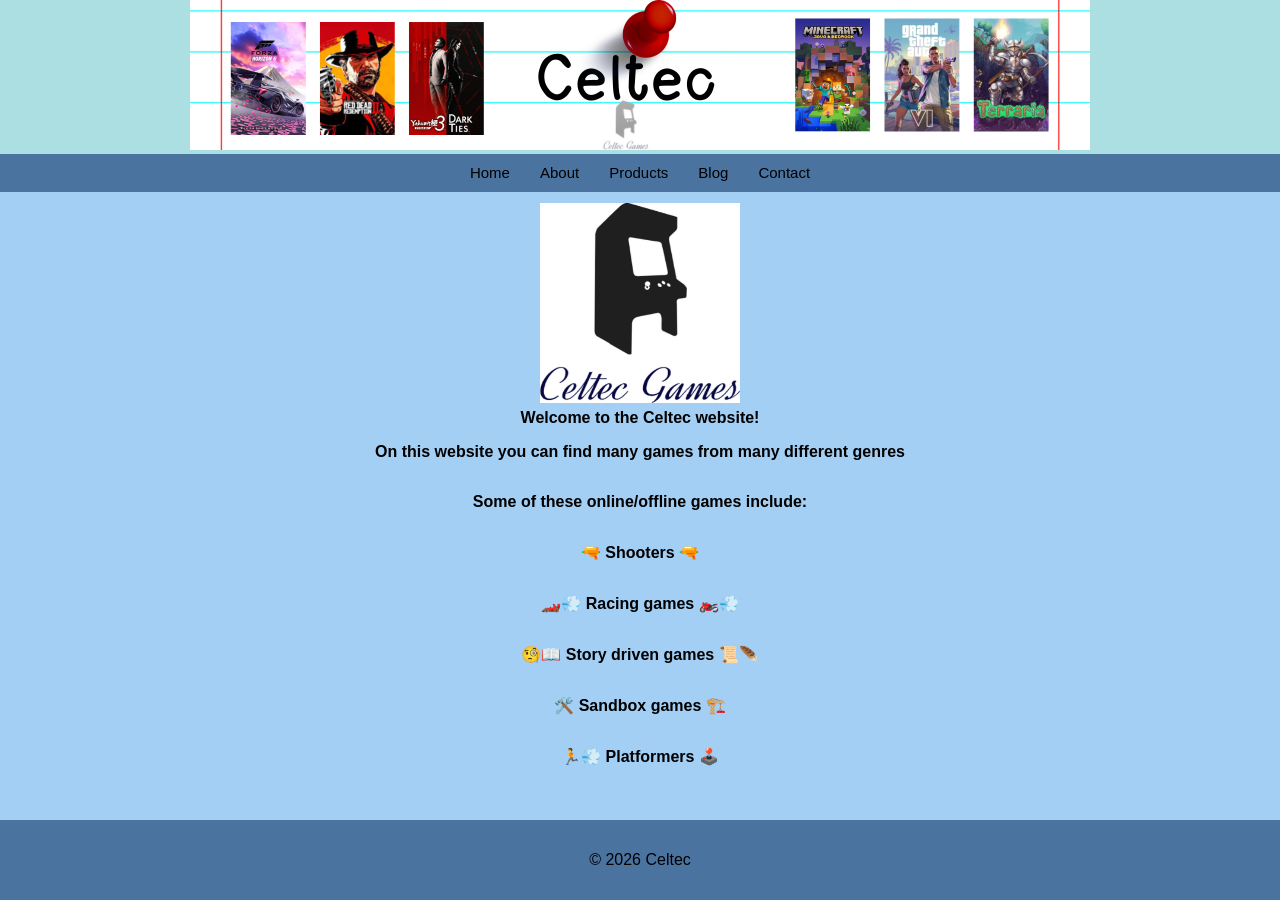
<file: U6_A2/index.htm>
<!DOCTYPE html>
<html lang="en">
<head>
    <meta charset="UTF-8">
    <meta name="viewport" content="width=device-width, initial-scale=1.0">
	<meta name="description" content="A simple website with a banner and navigation bar.">
    <title>Celtec Homepage</title>
    <link rel="stylesheet" href="styles.css">
</head>
<body>
    <header>
        <img src="Images/celtecbanner.png" alt="Celtec">
    </header>
    <nav>
        <ul>
            <li><a href="index.htm">Home</a></li>
            <li><a href="about.htm">About</a></li>
            <li><a href="products.htm">Products</a></li>
			<li><a href="blog.htm">Blog</a></li>
            <li><a href="contact.htm">Contact</a></li>
        </ul>
    </nav>
    <main>
<h1>  
<script>

        var Digital=new Date()
        var hours=Digital.getHours()

        if (hours>=4&&hours<=11) 
        document.write('<p style="text-align: center;">✨ Good morning welcome to Celtec Games ✨</p>')
        else if (hours>=12&&hours<=17) 
        document.write('<p style="text-align: center;">✨ Good afternoon welcome to Celtec Games ✨</p>')
        else if (hours>=18&&hours<=20) 
        document.write('<p style="text-align: center;">✨ Good evening welcome to Celtec Games ✨</p>')
        else if (hours>=21&&hours<=3)
        document.write('<p style="text-align: center;">✨ Welcome to Celtec Games ✨</p>')

</script>
</h1>
<div style="display: flex;
justify-content: center;
align-items: center;
height: 20vh;">
<img src="Images/celteclogo.png" alt="Celtec's logo" width="200" height="200">
</div>
        
        <p style="text-align: center;"><b>Welcome to the Celtec website!</b></p>
        <p style="text-align: center;"><b>On this website you can find many games from many different genres</b></p>
        </main>
        <p style="text-align: center;"><b>Some of these online/offline games include:</b></body>
        <b><p style="text-align: center;">🔫 Shooters 🔫</body></p></b>
        <b><p style="text-align: center;">🏎️💨 Racing games 🏍️💨</body></p></b>
        <b><p style="text-align: center;">🧐📖 Story driven games 📜🪶</body></p></b>
        <b><p style="text-align: center;">🛠️ Sandbox games 🏗️</body></p></b>
        <b><p style="text-align: center;">🏃💨 Platformers 🕹️</body></p></b>

<style>
    html, body {
        height: 100%;
        margin: 0;
    }

    body {
        display: flex;
        flex-direction: column;
        min-height: 100vh;
    }

    main {
        flex: 1;
    }

    footer {
        background: #4b73a0;
        color: rgb(0, 0, 0);
        text-align: center;
        padding: 15px;
    }
</style>

<main>
  
</main>

<footer>
    <p>&copy; 2026 Celtec</p>
</footer>
</file>
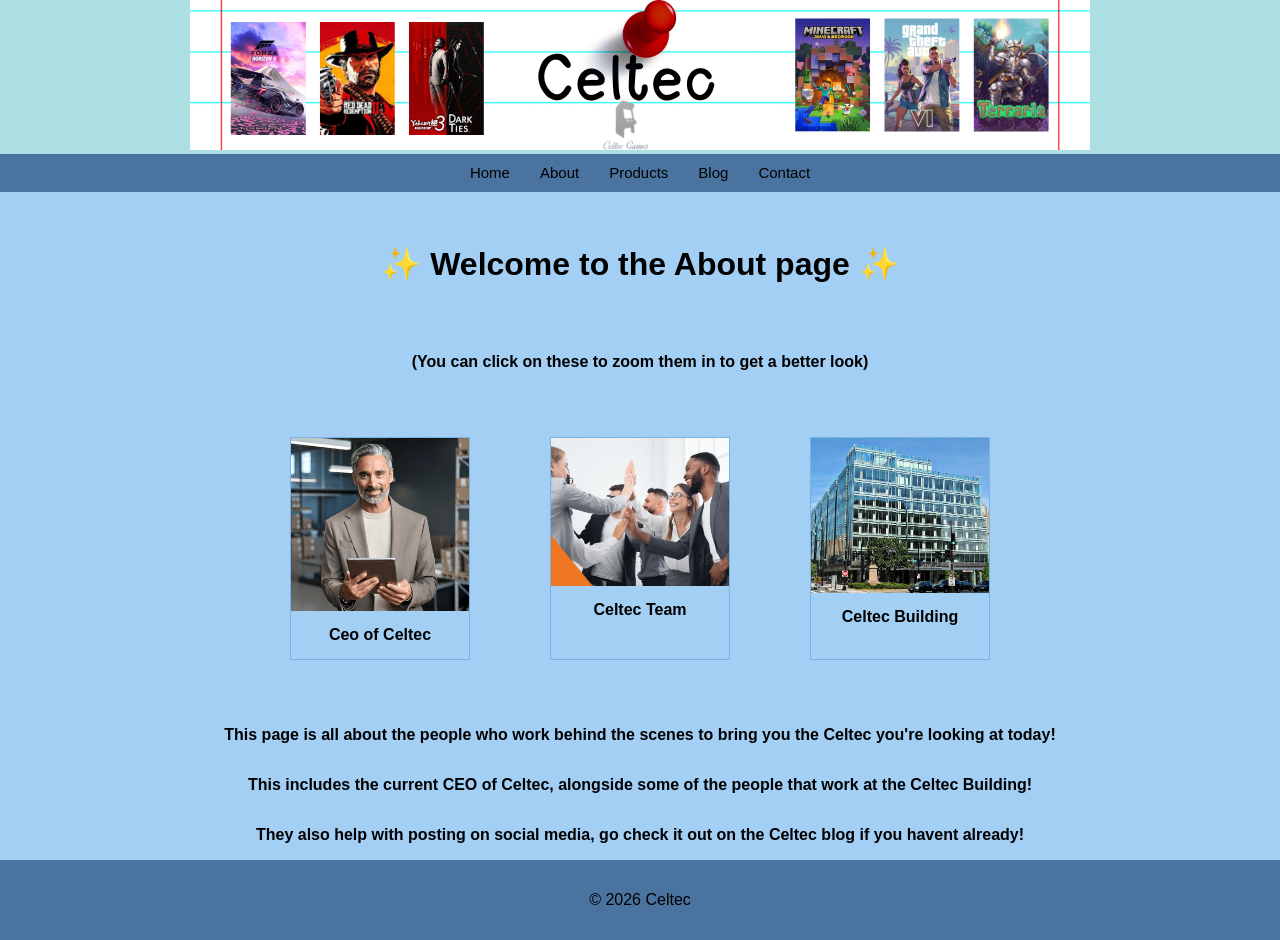
<file: U6_A2/about.htm>
<!DOCTYPE html>
<html lang="en">
<head>
    <meta charset="UTF-8">
    <meta name="viewport" content="width=device-width, initial-scale=1.0">
	<meta name="description" content="A simple website with a banner and navigation bar.">
    <title>Celtec About</title>
    <link rel="stylesheet" href="styles.css">
</head>
<body>
    <header>
        <img src="Images/celtecbanner.png" alt="Celtec">
    </header>
    <nav>
        <ul>
            <li><a href="index.htm">Home</a></li>
            <li><a href="about.htm">About</a></li>
            <li><a href="products.htm">Products</a></li>
			      <li><a href="blog.htm">Blog</a></li>
            <li><a href="contact.htm">Contact</a></li>
        </ul>
    </nav>
    <main>
<h1>
<p style="text-align: center;">✨ Welcome to the About page ✨</p>
</h1>
<p style="text-align: center;"><b>(You can click on these to zoom them in to get a better look)</b></p>

<html>
<head>
<style>
div.gallery {
  display: flex;
  flex-wrap: wrap;
  justify-content: center;
}

div.gallery-item {
  margin: 30px;
  border: 1px solid #7AB3E1;
  width: 180px;
}

div.gallery-item:hover {
  border: 1px solid #B4D4EE;
}

div.gallery-item img {
  width: 100%;
  height: auto;
}

div.gallery-item div.about {
  padding: 15px;
  text-align: center;
}
</style>
</head>
<body>
<div class="gallery">
<div class="gallery-item">
  <a target="_blank" href="Images/CEO.png">
    <img src="Images/CEO.png" alt="CEO" width="600" height="400">
  </a>
  <div class="about"><b>Ceo of Celtec</b></div>
</div>

<div class="gallery-item">
  <a target="_blank" href="Images/team.png">
    <img src="Images/team.png" alt="Team" width="600" height="400">
  </a>
  <div class="about"><b>Celtec Team</b></div>
  
</div>

<div class="gallery-item">
  <a target="_blank" href="Images/workbuilding.png">
    <img src="Images/workbuilding.png" alt="Building" width="600" height="400">
  </a>
  <div class="about"><b>Celtec Building</b></div>
</div>
</div>
</body>
</html>

<main>
<p style="text-align: center;"><b>This page is all about the people who work behind the scenes to bring you the Celtec you're looking at today!</b></p>
<p style="text-align: center;"><b>This includes the current CEO of Celtec, alongside some of the people that work at the Celtec Building!</b></p>
<p style="text-align: center;"><b>They also help with posting on social media, go check it out on the Celtec blog if you havent already!</b></p>
</main>

</body>

<style>
    html, body {
        height: 100%;
        margin: 0;
    }

    body {
        display: flex;
        flex-direction: column;
        min-height: 100vh;
        background: #a4cff5;
    }

    main {
        flex: 1;
        display: flex;
        flex-direction: column;
        justify-content: center;
        text-align: center;
    }

    footer {
        background: #4b73a0;
        color: black;
        text-align: center;
        padding: 15px;
    }
</style>

<footer>
    <p>&copy; 2026 Celtec</p>
</footer>

</body>
</file>
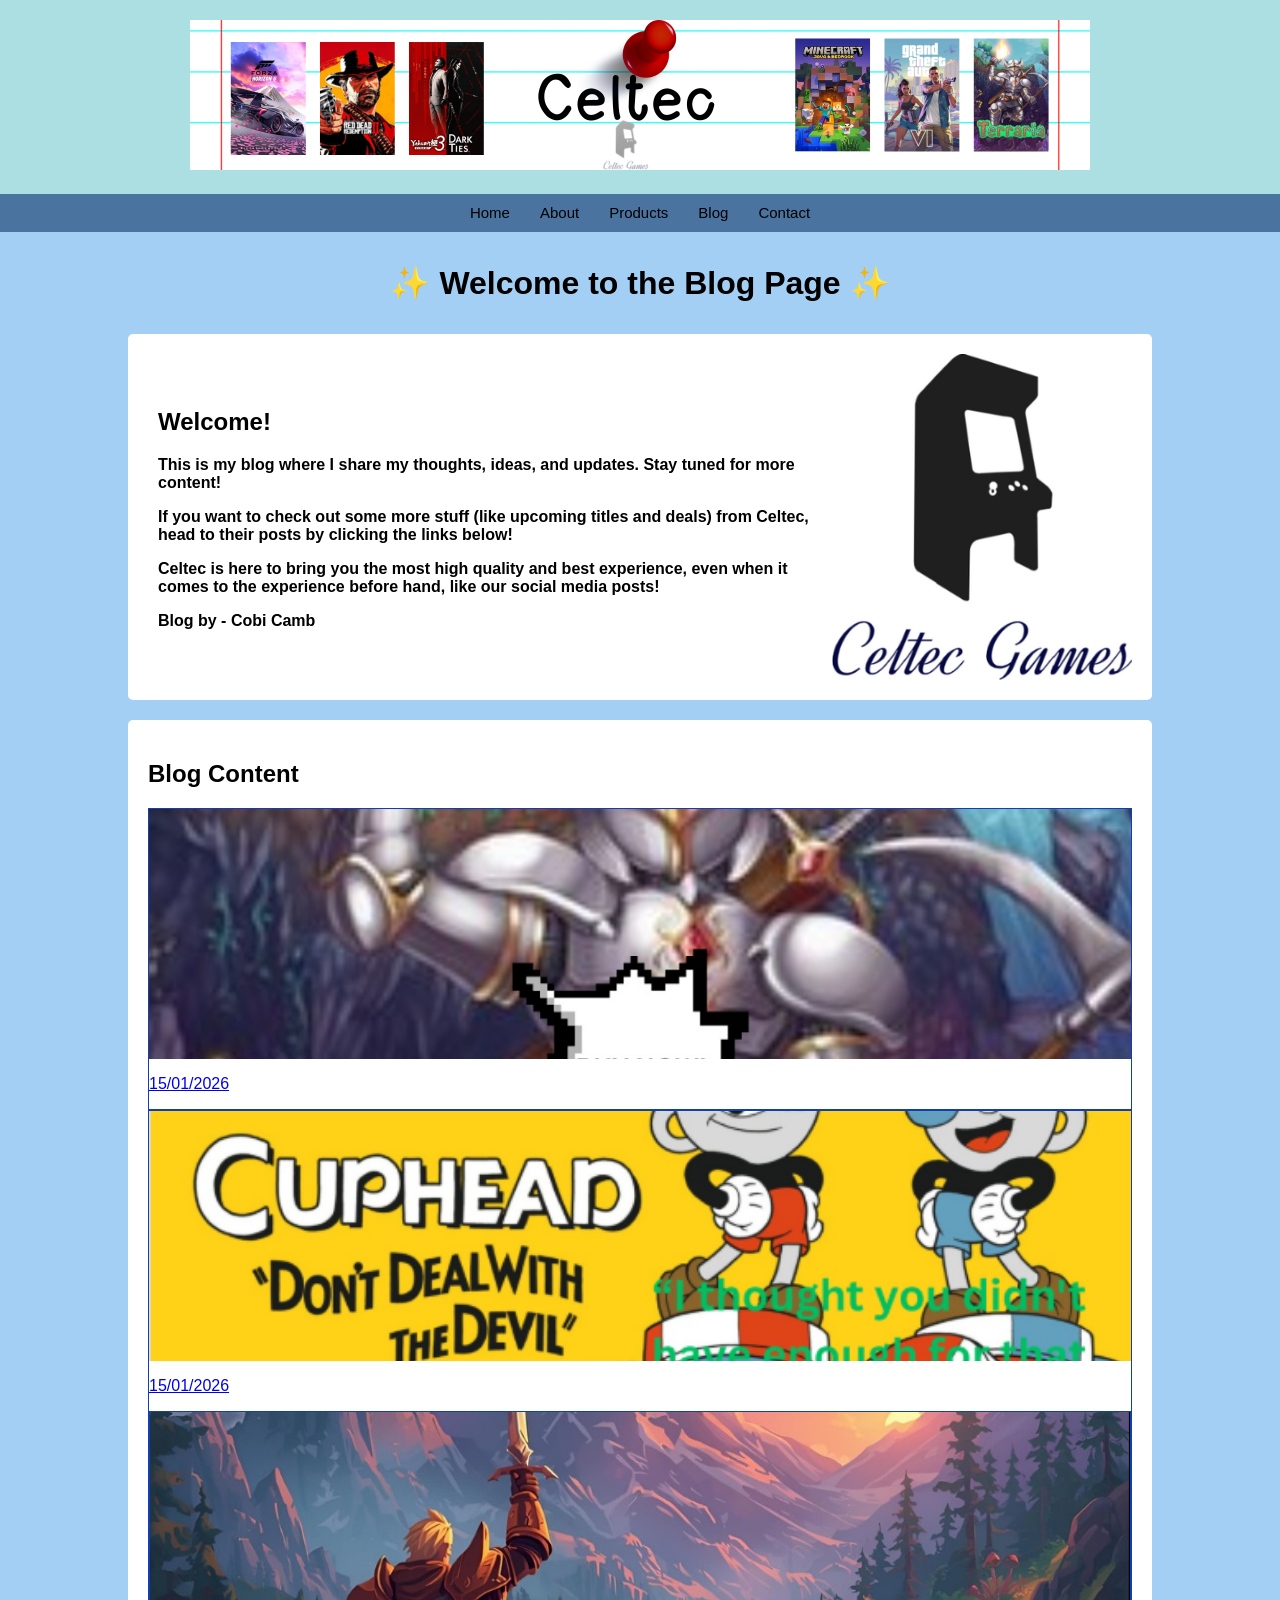
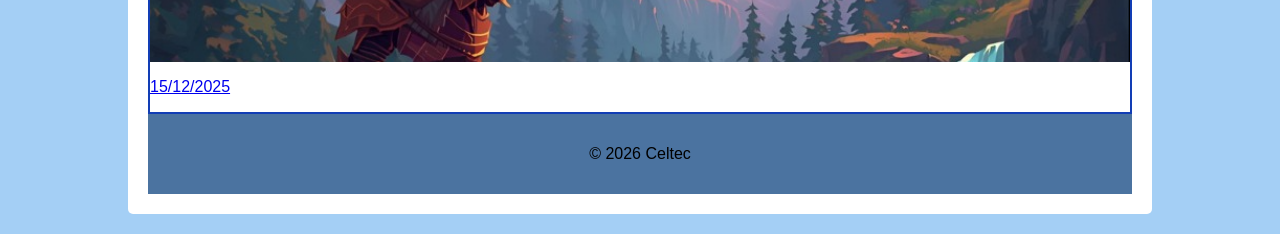
<file: U6_A2/blog.htm>
<!DOCTYPE html>
<html lang="en">
<head>
    <meta charset="UTF-8">
    <meta name="viewport" content="width=device-width, initial-scale=1.0">
	<meta name="description" content="A simple website with a banner and navigation bar.">
    <title>Celtec Blog</title>
    <link rel="stylesheet" href="styles.css">
</head>
<body>
    <header>
        <img src="Images/celtecbanner.png" alt="Celtec">
    </header>
    <nav>
        <ul>
            <li><a href="index.htm">Home</a></li>
            <li><a href="about.htm">About</a></li>
            <li><a href="products.htm">Products</a></li>
			<li><a href="blog.htm">Blog</a></li>
            <li><a href="contact.htm">Contact</a></li>
        </ul> 
    </nav>
    <main>
</body>
</html>

<!DOCTYPE html>
<html lang="en">
<head>
    <meta charset="UTF-8">
    <meta name="viewport" content="width=device-width, initial-scale=1.0">
<h1>
<p style="text-align: center;">✨ Welcome to the Blog Page ✨</p>
</h1>

    <style>
        body {
            font-family: Arial, sans-serif;
            margin: 0;
            background-color: #a4cff5;
        }

        header {
            background: #abdfe2;
            color: rgb(0, 0, 0);
            padding: 20px;
            text-align: center;
        }

        .container {
            width: 80%;
            margin: auto;
        }

        .intro {
            display: flex;
            flex-wrap: wrap;
            align-items: center;
            background: white;
            margin: 20px 0;
            padding: 20px;
            border-radius: 5px;
        }

        .intro-text {
            flex: 1;
            padding: 10px;
        }

        .intro img {
            max-width: 300px;
            width: 100%;
            border-radius: 5px;
        }


        .content {
            background: white;
            padding: 20px;
            border-radius: 5px;
            margin-bottom: 20px;
        }

        footer {
            background: #4b73a0;
            color: rgb(0, 0, 0);
            text-align: center;
            padding: 15px;
        }
    </style>
</head>

</header>
<div class="container">

    <div class="intro">
        <div class="intro-text">
            <h2><b>Welcome!</b></h2>
            <p><b>This is my blog where I share my thoughts, ideas, and updates. Stay tuned for more content!</b></p>
            <p><b>If you want to check out some more stuff (like upcoming titles and deals) from Celtec, head to their posts by clicking the links below!</b></p>
            <p><b>Celtec is here to bring you the most high quality and best experience, even when it comes to the experience before hand, like our social media posts!</b></p>
            <p><b>Blog by - Cobi Camb</b></p>
        </div>
        <img src="Images/celteclogo.png" alt="">
    </div>

    <div class="content">
        <h2>Blog Content</h2>
        <html>
<div class="gallery-item">
    <a target="_blank" href="https://www.instagram.com/p/DTiHsxjjZhy/">
      <img src="Images/post1.png" alt="Post 1">
      <p class="game-text">15/01/2026</p>
      </a>
  </div>
<div class="gallery-item">
    <a target="_blank" href="https://www.instagram.com/p/DTiHMoVDUMo/?hl=en">
      <img src="Images/post2.png" alt="Post 2">
      <p class="game-text">15/01/2026</p>
      </a>
 <div class="gallery-item">
    <a target="_blank" href="https://www.facebook.com/photo?fbid=122095928967174567&set=a.122095920033174567">
      <img src="Images/post3.png" alt="Post 3">
      <p class="game-text">15/12/2025</p>
      </a>
  </div>
  </div>

<style>
    html, body {
        height: 100%;
        margin: 0;
    }

    body {
        display: flex;
        flex-direction: column;
        min-height: 100vh;
    }

    main {
        flex: 1;
    }

    footer {
        background: #4b73a0;
        color: rgb(0, 0, 0);
        text-align: center;
        padding: 15px;
    }
</style>

<main>
  
</main>

<footer>
    <p>&copy; 2026 Celtec</p>
</footer>
</file>
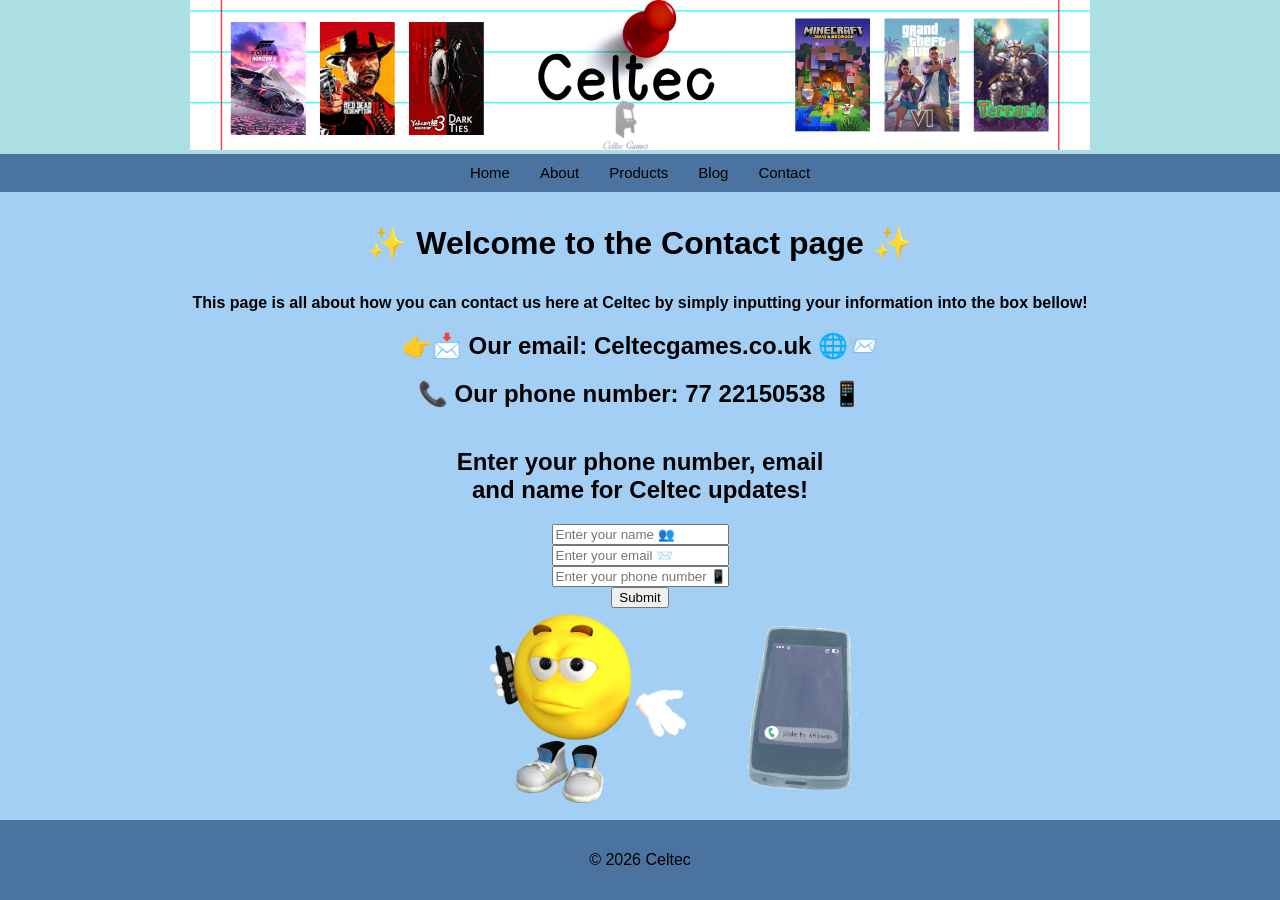
<file: U6_A2/contact.htm>
<!DOCTYPE html>
<html lang="en">
<head>
    <meta charset="UTF-8">
    <meta name="viewport" content="width=device-width, initial-scale=1.0">
	<meta name="description" content="A simple website with a banner and navigation bar.">
    <title>Celtec Contact</title>
    <link rel="stylesheet" href="styles.css">
</head>
<body>
    <header>
        <img src="Images/celtecbanner.png" alt="Celtec">
    </header>
    <nav>
        <ul>
            <li><a href="index.htm">Home</a></li>
            <li><a href="about.htm">About</a></li>
            <li><a href="products.htm">Products</a></li>
			<li><a href="blog.htm">Blog</a></li>
            <li><a href="contact.htm">Contact</a></li>
        </ul>
    </nav>
    <main>
<h1>
<p style="text-align: center;">✨ Welcome to the Contact page ✨</p>
</h1>
        <p style="text-align: center;"><b>This page is all about how you can contact us here at Celtec by simply inputting your information into the box bellow!</b></p>
        <h2 style="text-align: center;"><b>👉📩 Our email: Celtecgames.co.uk 🌐📨</b></h2>
        <h2 style="text-align: center;"><b>📞 Our phone number: 77 22150538 📱</b></h2>
        </main>
        </body>
    </main>
</body>
</html>

 <div class="contact-section">
      <h2><b>Enter your phone number, email and name for Celtec updates!</b></h2>
      <form action="https://formspree.io/f/xojkorel" method="POST">
        <div>
          <input type="text" name="name" placeholder="Enter your name 👥" required>
        </div>
        <div>
          <input type="email" name="email" placeholder="Enter your email 📨" required>
        </div>
         <div>
          <input type="phone" name="phone" placeholder="Enter your phone number 📱" required>
        </div>
        <div>
          <button type="submit" class="submit-btn">Submit</button>
        </div>
      </form>
<div style="display:flex; gap:10px;">
    <img src="Images/phone.png" alt="Emoji holding phone" width="300" height="200">
    <img src="Images/phone.gif" alt="Emoji holding phone" width="200" height="200">
</div>
    </div>

<style>
    html, body {
        height: 100%;
        margin: 0;
    }

    body {
        display: flex;
        flex-direction: column;
        min-height: 100vh;
    }

    main {
        flex: 1;
    }

    footer {
        background: #4b73a0;
        color: rgb(0, 0, 0);
        text-align: center;
        padding: 15px;
    }
</style>

<main>
  
</main>

<footer>
    <p>&copy; 2026 Celtec</p>
</footer>
</file>
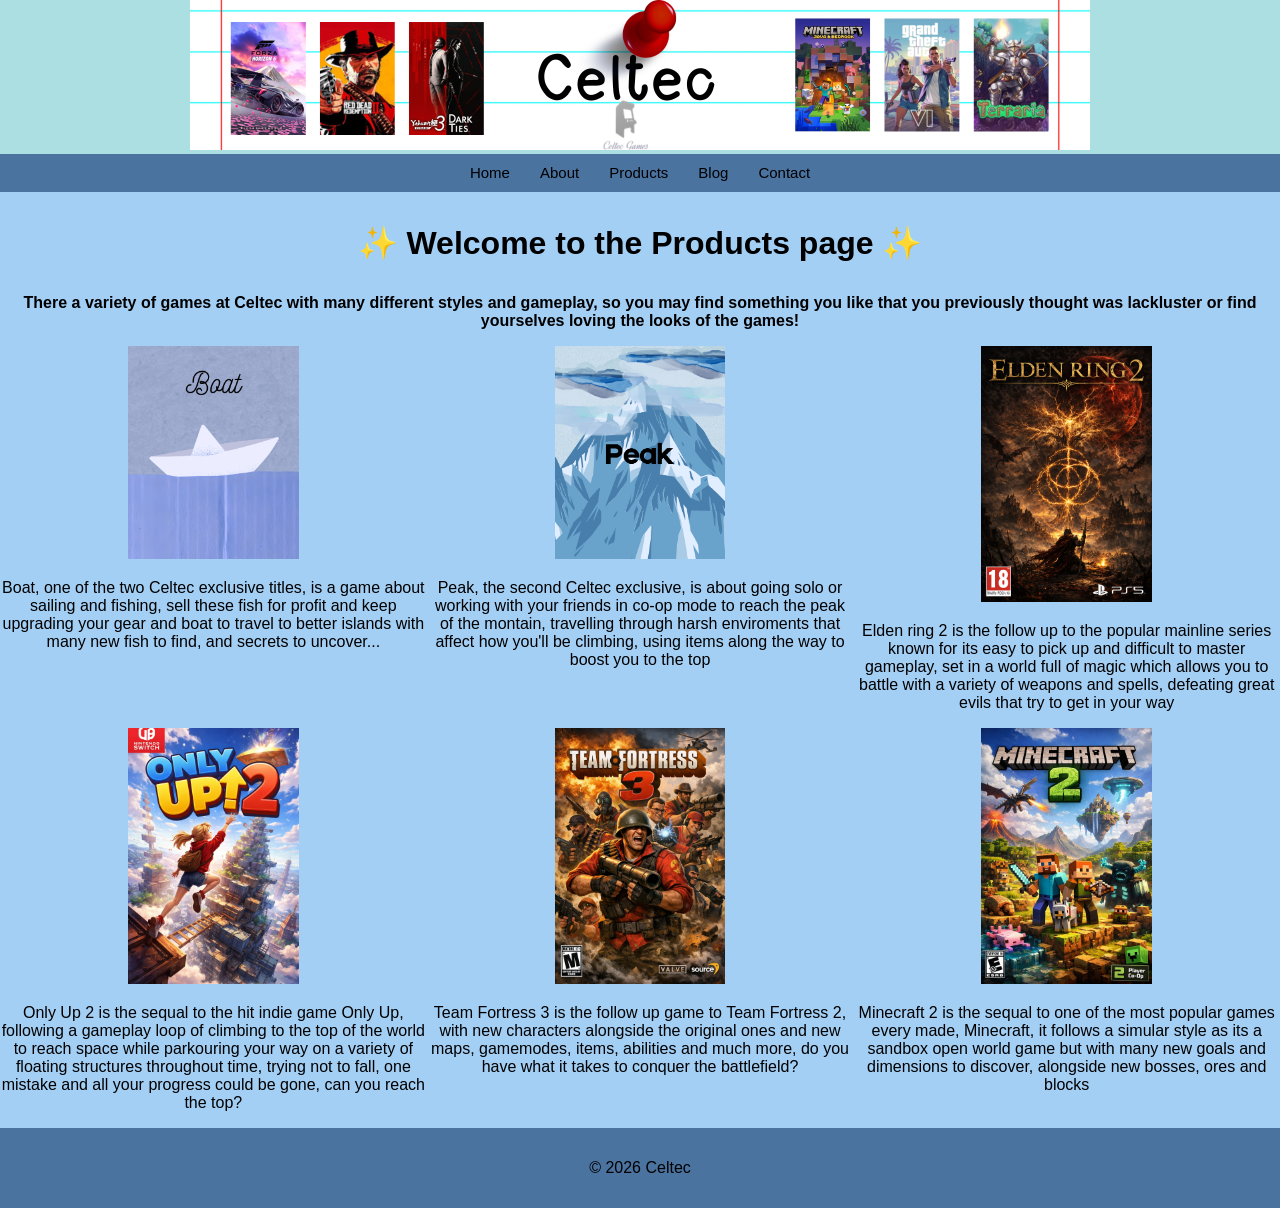
<file: U6_A2/products.htm>
<!DOCTYPE html>
<html lang="en">
<head>
    <meta charset="UTF-8">
    <meta name="viewport" content="width=device-width, initial-scale=1.0">
	<meta name="description" content="A simple website with a banner and navigation bar.">
    <title>Celtec Product</title>
    <link rel="stylesheet" href="styles.css">
</head>
<body>
    <header>
        <img src="Images/celtecbanner.png" alt="Celtec">
    </header>
    <nav>
        <ul>
            <li><a href="index.htm">Home</a></li>
            <li><a href="about.htm">About</a></li>
            <li><a href="products.htm">Products</a></li>
		    <li><a href="blog.htm">Blog</a></li>
            <li><a href="contact.htm">Contact</a></li>
        </ul>
    </nav>
    <main>
<h1>
<p style="text-align: center;">✨ Welcome to the Products page ✨</p>
</h1>
        <p style="text-align: center;"><b>There a variety of games at Celtec with many different styles and gameplay, so you may find something you like that you previously thought was lackluster or find yourselves loving the looks of the games!</b></p>
        </main>
        </body>
    </main>
</body>
</html>

<style>
.image-row {
display: flex;
justify-content: space-around;
text-align: center;
}
.image-container {
width: 50%; 
}
.image-container img {
  width: 40%;
  height: auto;
}
</style>

<div class="center">
   <div class="image-row">
    <div class="image-container">
      <img src="Images/game1.png" alt="Boat">
      <p>Boat, one of the two Celtec exclusive titles, is a game about sailing and fishing, sell these fish for profit and keep upgrading your gear and boat to travel to better islands with many new fish to find, and secrets to uncover...</p>
    </div>
    <div class="image-container">
      <img src="Images/game2.png" alt="Peak">
      <p>Peak, the second Celtec exclusive, is about going solo or working with your friends in co-op mode to reach the peak of the montain, travelling through harsh enviroments that affect how you'll be climbing, using items along the way to boost you to the top</p>
    </div>
    <div class="image-container">
      <img src="Images/game3.png" alt="Elden Ring 2">
      <p>Elden ring 2 is the follow up to the popular mainline series known for its easy to pick up and difficult to master gameplay, set in a world full of magic which allows you to battle with a variety of weapons and spells, defeating great evils that try to get in your way</p>
    </div>
  </div>
   <div class="image-row">
    <div class="image-container">
      <img src="Images/game4.png" alt="Only Up 2">
      <p>Only Up 2 is the sequal to the hit indie game Only Up, following a gameplay loop of climbing to the top of the world to reach space while parkouring your way on a variety of floating structures throughout time, trying not to fall, one mistake and all your progress could be gone, can you reach the top?</p>
    </div>
    <div class="image-container">
      <img src="Images/game5.png" alt="Team Fortress 3">
      <p>Team Fortress 3 is the follow up game to Team Fortress 2, with new characters alongside the original ones and new maps, gamemodes, items, abilities and much more, do you have what it takes to conquer the battlefield?</p>
    </div>
    <div class="image-container">
      <img src="Images/game6.png" alt="Minecraft 2">
      <p>Minecraft 2 is the sequal to one of the most popular games every made, Minecraft, it follows a simular style as its a sandbox open world game but with many new goals and dimensions to discover, alongside new bosses, ores and blocks</p>
    </div>
  </div>

<style>
    html, body {
        height: 100%;
        margin: 0;
    }

    body {
        display: flex;
        flex-direction: column;
        min-height: 100vh;
    }

    main {
        flex: 1;
    }

    footer {
        background: #4b73a0;
        color: rgb(0, 0, 0);
        text-align: center;
        padding: 15px;
    }
</style>

<main>
  
</main>

<footer>
    <p>&copy; 2026 Celtec</p>
</footer>
</file>
<file: U6_A2/styles.css>
body {
    font-family: Arial, sans-serif;
    margin: 0;
    padding: 0;
     background-color: #a4cff5; 
}

header {
    background-color: #abdfe2;
    color: rgb(0, 0, 0);
    text-align: center;
    padding: 0px;
}

nav {
    background-color: #4b73a0;
    padding: 10px;
}

nav ul {
    list-style: none;
    margin: 0;
    padding: 0;
    display: flex;
    justify-content: center;
}

nav ul li {
    margin: 0 15px;
}

nav ul li a {
    color: rgb(0, 0, 0);
    text-decoration: none;
    font-size: 15px;
}

nav ul li a:hover {
    text-decoration: underline;
    color: rgb(102, 142, 189);
}
* {
  box-sizing: border-box;
}

.contact-section {
  max-width: 400px;  
  margin: 0 auto;     
  text-align: center;
}

.gallery {
    display: grid;
    grid-template-columns: repeat(3, 1fr);
    gap: 20px;
    padding: 20px;
}

.gallery-item {
    border: 1px solid #123eb5;
    width: 100%;
}

.gallery-item img {
    width: 100%;
    height: 250px;
    object-fit: cover;
    display: block;
}
.gallery-item:hover {
    border: 1px solid #4c79f5;
}
</file>
